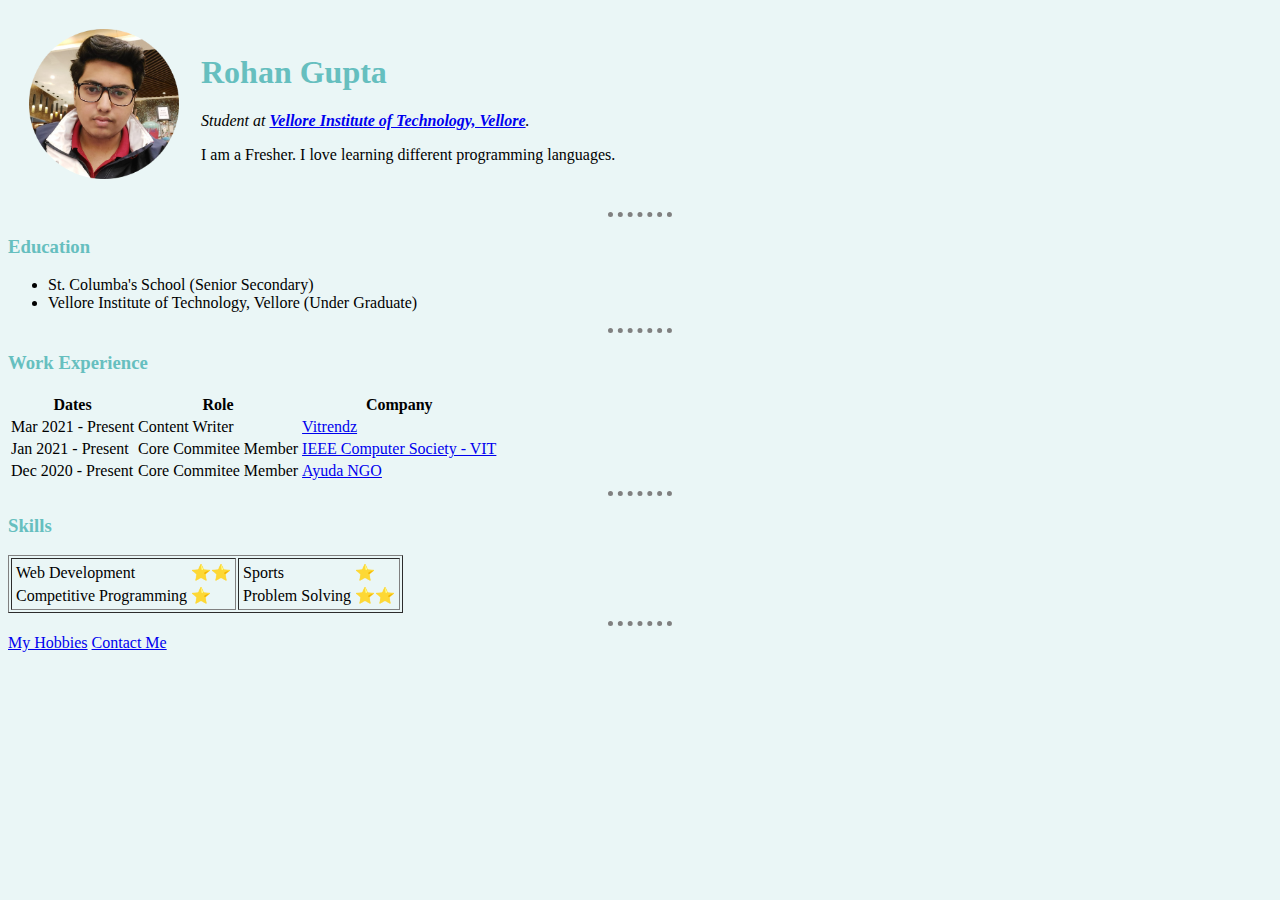
<file: index.html>
<!DOCTYPE html>
<html lang="en">

<head>
  <meta charset="UTF-8" />
  <meta http-equiv="X-UA-Compatible" content="IE=edge" />
  <meta name="viewport" content="width=device-width, initial-scale=1.0" />
  <title>Rohan's Personal Site</title>
  <link rel="stylesheet" href="./style.css">

  <link rel="icon" href="./RG logo.png" />
</head>

<body>
  <table cellspacing="20">
    <tr>
      <td><img src="./rohan-circle.png" alt="rohan profile picture" width="150px"></td>
      <td>
        <h1>Rohan Gupta</h1>
        <p><em>Student at <strong><a href="https://vit.ac.in/">Vellore Institute of Technology,
                Vellore</a></strong>.</em></p>
        <p>I am a Fresher. I love learning different programming languages.</p>
      </td>
    </tr>
  </table>
  <hr>
  <h3>Education</h3>
  <ul>
    <li>St. Columba's School (Senior Secondary)</li>
    <li>Vellore Institute of Technology, Vellore (Under Graduate)</li>
  </ul>
  <hr>
  <h3>Work Experience</h3>
  <table>
    <thead>
      <tr>
        <th>Dates</th>
        <th>Role</th>
        <th>Company</th>
      </tr>
    </thead>
    <tbody>
      <tr>
        <td>Mar 2021 - Present</td>
        <td>Content Writer</td>
        <td><a href="https://www.vitrendz.tech/homepage">Vitrendz</a></td>
      </tr>
      <tr>
        <td>Jan 2021 - Present</td>
        <td>Core Commitee Member</td>
        <td><a href="https://www.ieeecsvit.com/">IEEE Computer Society - VIT</a></td>
      </tr>
      <tr>
        <td>Dec 2020 - Present</td>
        <td>Core Commitee Member</td>
        <td><a href="https://ngoayuda.org/">Ayuda NGO</a></td>
      </tr>
    </tbody>
  </table>
  <hr>
  <h3>Skills</h3>
  <table border="1">
    <tr>
      <td>
        <table>
          <tr>
            <td>Web Development</td>
            <td>⭐⭐</td>
          </tr>
          <tr>
            <td>Competitive Programming</td>
            <td>⭐</td>
          </tr>
        </table>
      </td>
      <td>
        <table>
          <tr>
            <td>Sports</td>
            <td>⭐</td>
          </tr>
          <tr>
            <td>Problem Solving</td>
            <td>⭐⭐</td>
          </tr>
        </table>
      </td>
    </tr>
  </table>
  <hr>
  <a href="./hobbies.html">My Hobbies</a>
  <a href="./contact.html">Contact Me</a>
</body>

</html>
</file>
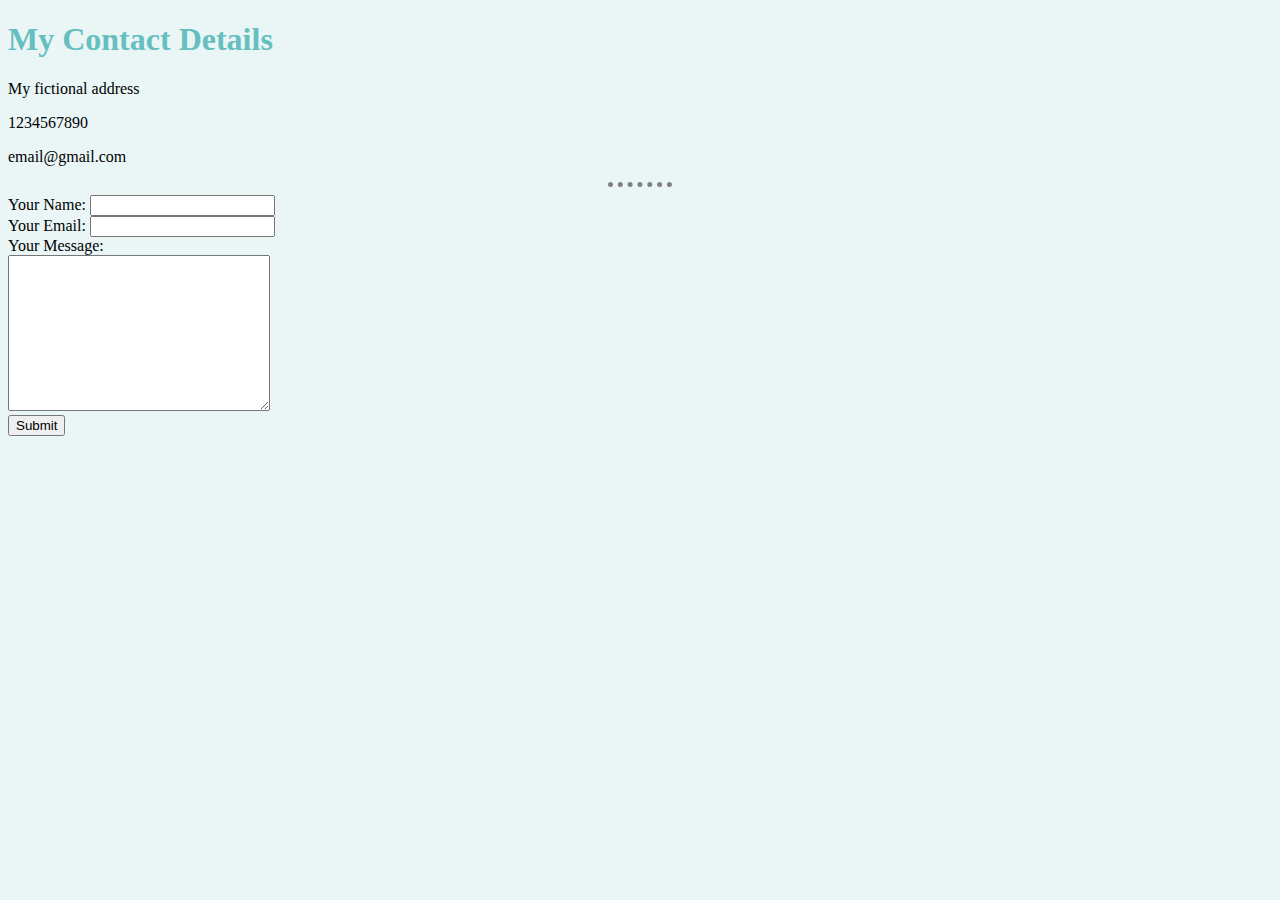
<file: contact.html>
<!DOCTYPE html>
<html lang="en">
  <head>
    <meta charset="UTF-8" />
    <meta http-equiv="X-UA-Compatible" content="IE=edge" />
    <meta name="viewport" content="width=device-width, initial-scale=1.0" />
    <title>Contact Me</title>
    <link rel="stylesheet" href="./style.css">

  </head>
  <body>
    <h1>My Contact Details</h1>
    <p>My fictional address</p>
    <p>1234567890</p>
    <p>email@gmail.com</p>
    <hr />
    <form  action="mailto:hellorohan02@gmail.com" method="post" enctype="text/plain">
      <label>Your Name:</label>
      <input type="text" name="yourName" id="" /><br />
      <label>Your Email:</label>
      <input type="email" name="yourEmail" id="" /><br />
      <label>Your Message:</label><br />
      <textarea name="yourMessage" cols="30" rows="10"></textarea><br />
      <input type="submit" />
    </form>
  </body>
</html>
</file>
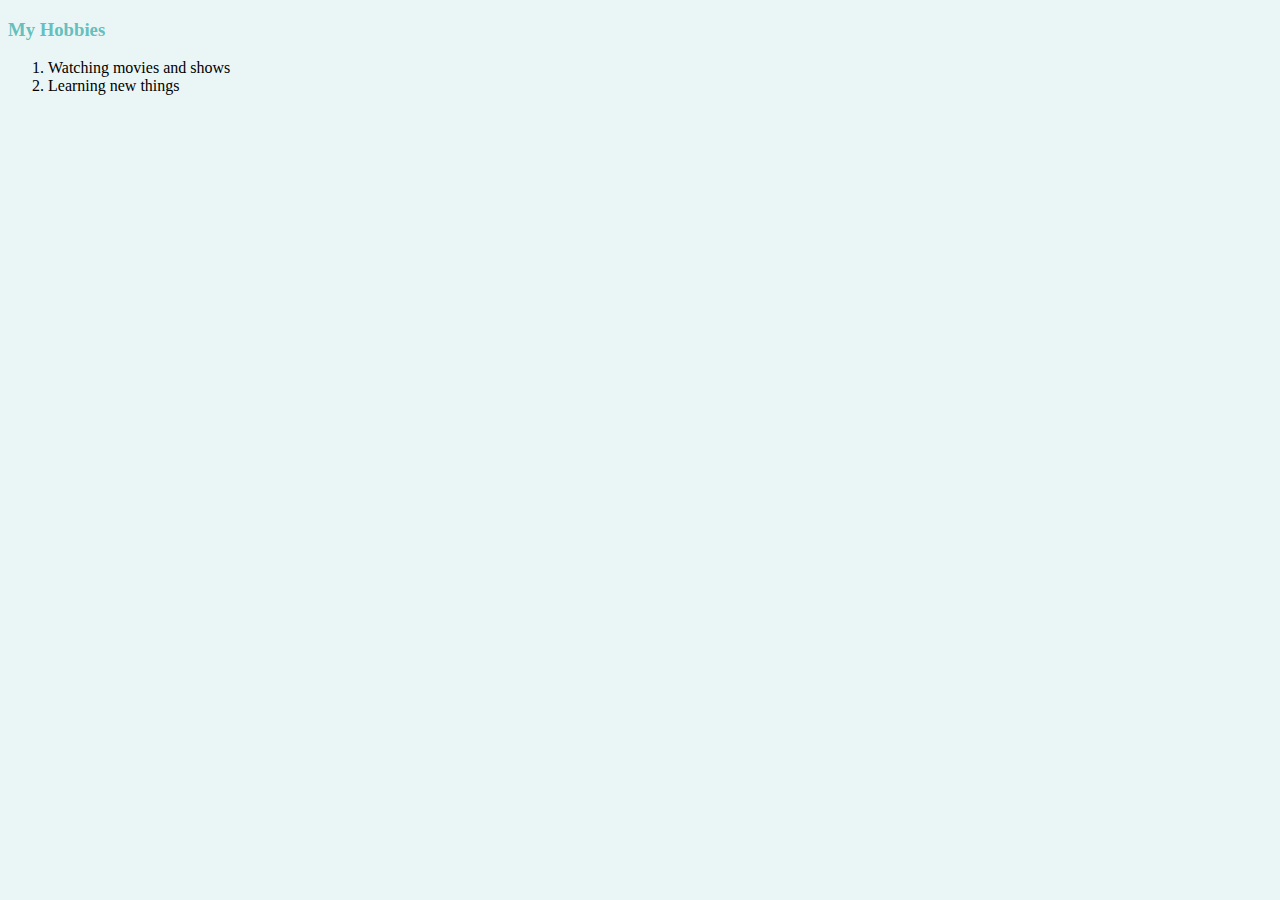
<file: hobbies.html>
<!DOCTYPE html>
<html lang="en">
<head>
    <meta charset="UTF-8">
    <meta http-equiv="X-UA-Compatible" content="IE=edge">
    <meta name="viewport" content="width=device-width, initial-scale=1.0">
    <title>My Hobbies</title>
    <link rel="stylesheet" href="./style.css">

</head>
<body>
    <h3>My Hobbies</h3>
    <ol>
        <li>Watching movies and shows</li>
        <li>Learning new things</li>
    </ol>
</body>
</html>
</file>
<file: style.css>
body {
    background-color: #EAF6F6;
  }
  hr{
    border-style: none;
    border-top-style: dotted;
    border-color: grey;
    border-width: 5px;
    width: 5%;
  }
  h1{
      color: #66bfbf;
  }
  h3{
      color: #66bfbf;
  }
</file>
